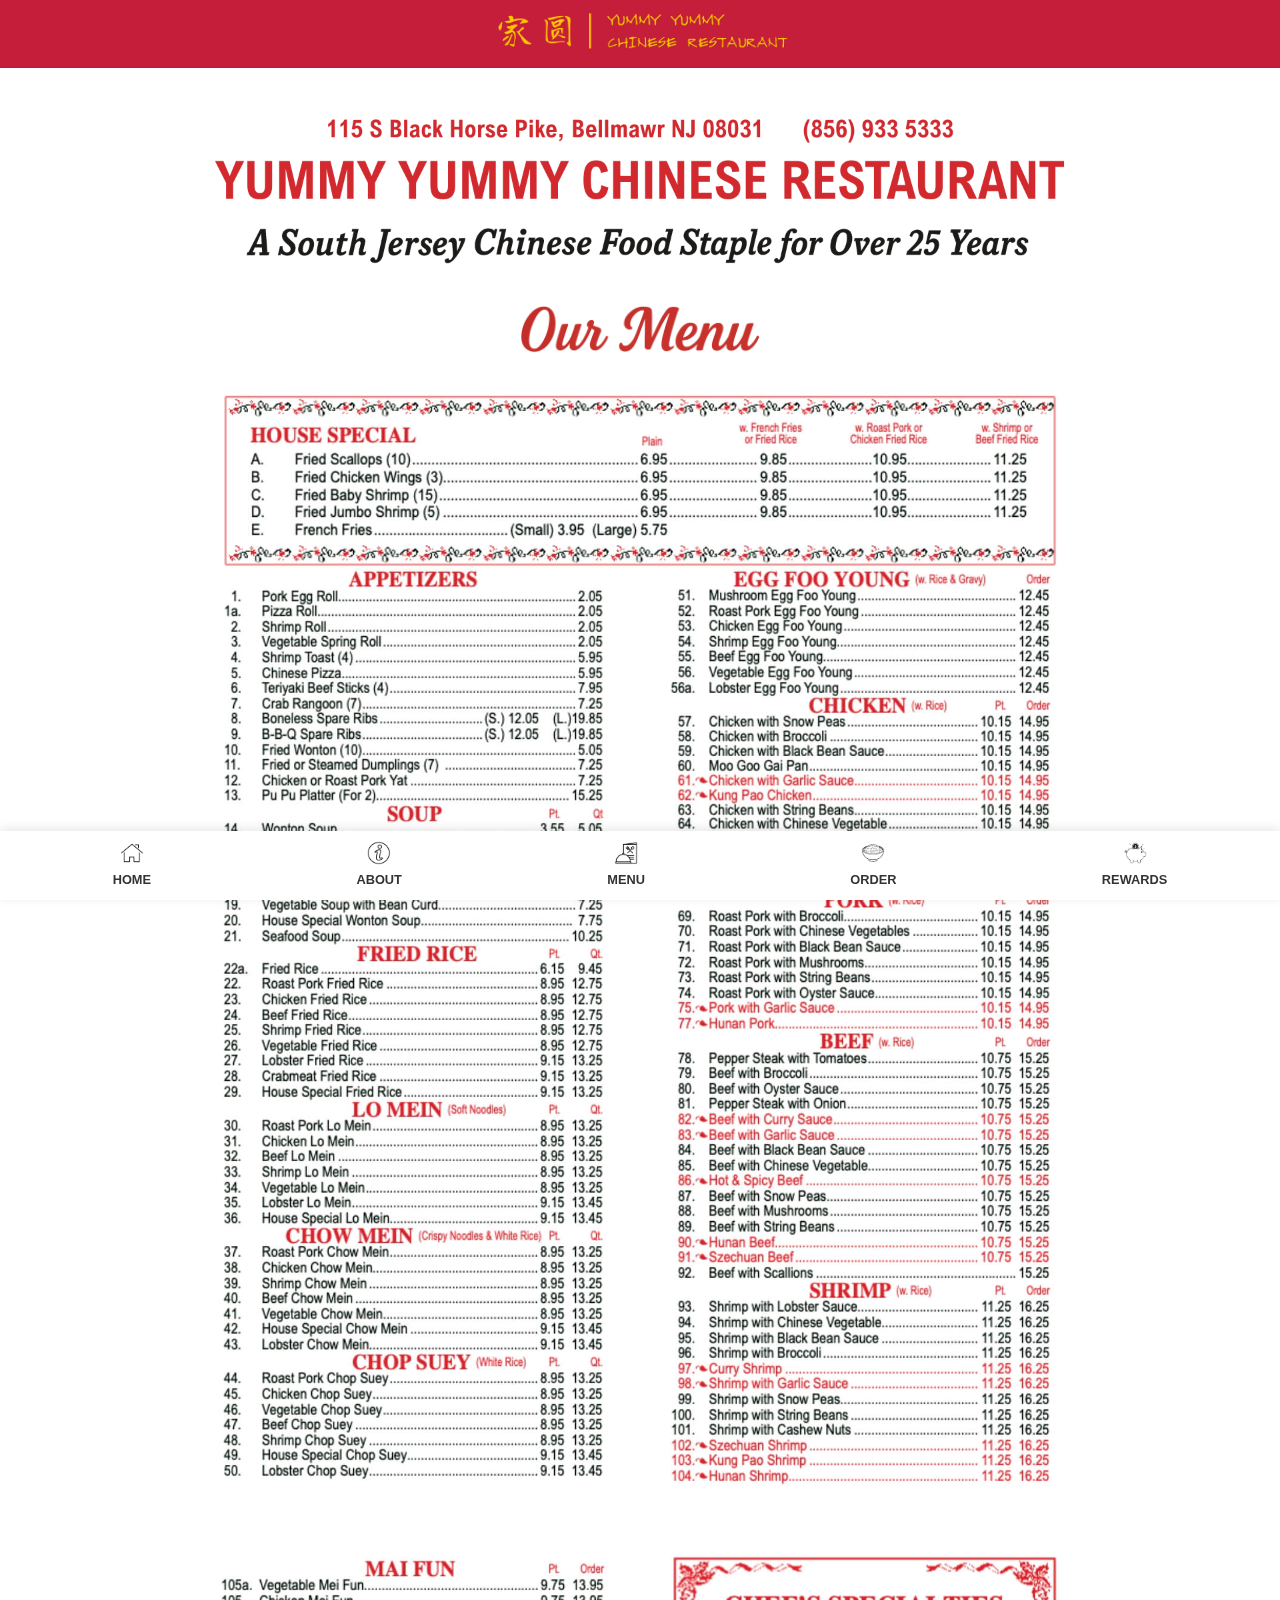
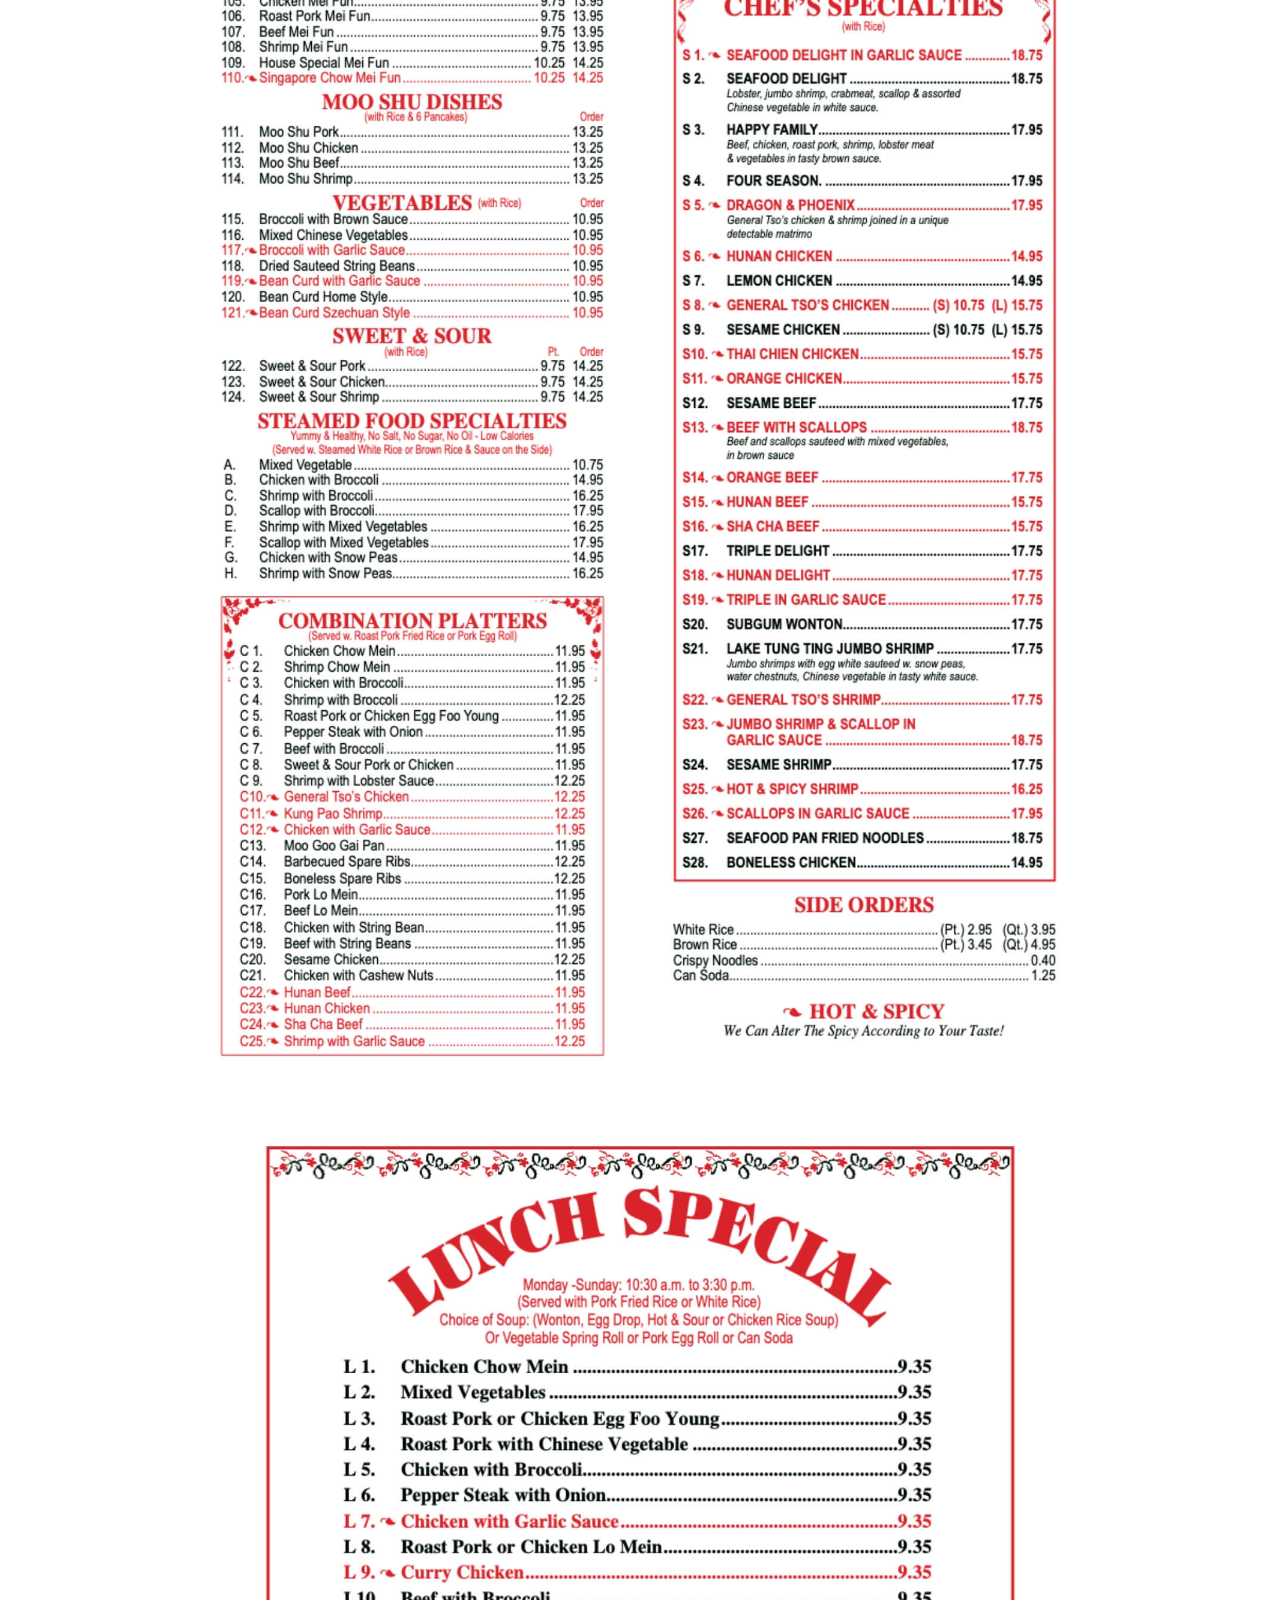
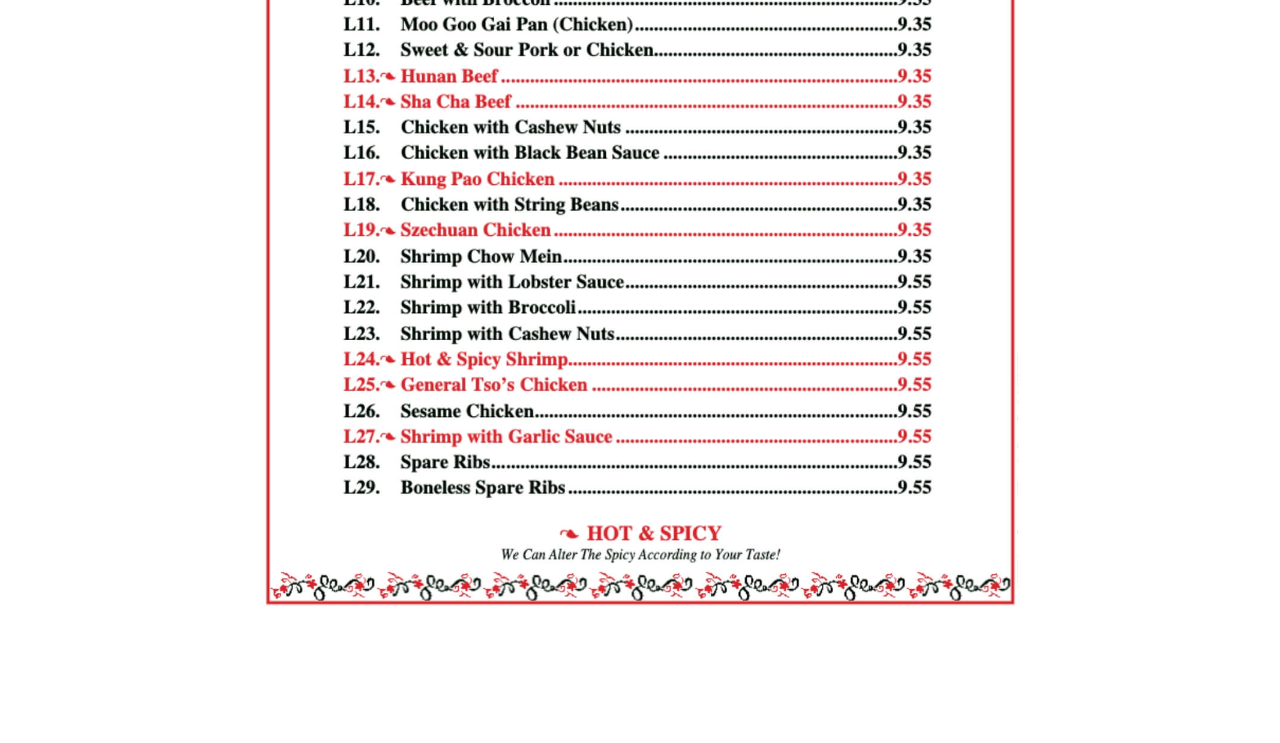
<file: menu.html>
<!DOCTYPE html>
<html lang="en">
<head>
    <meta charset="UTF-8">
    <meta name="viewport" content="width=device-width, initial-scale=1.0">
    
    <!-- Primary Meta Tags -->
    <title>Yummy Yummy Chinese Restaurant - Menu </title>
    <meta name="title" content="Yummy Yummy Chinese Restaurant - South Jersey's Best Chinese Food">
    <meta name="description" content="A South Jersey Chinese Food staple for over 25 years. Serving fresh, delicious authentic Chinese cuisine in Bellmawr, NJ. Order online for pickup or delivery.">
    <meta name="keywords" content="Chinese restaurant, Bellmawr NJ, Chinese food delivery, Chinese takeout, South Jersey Chinese food, authentic Chinese cuisine">
    
    <!-- Open Graph / Facebook -->
    <meta property="og:type" content="website">
    <meta property="og:url" content="https://yummyyummybellmawr.com/">
    <meta property="og:title" content="Yummy Yummy Chinese Restaurant - South Jersey's Best Chinese Food">
    <meta property="og:description" content="A South Jersey Chinese Food staple for over 25 years. Serving fresh, delicious authentic Chinese cuisine in Bellmawr, NJ. Order online for pickup or delivery.">

    <!-- Twitter -->
    <meta property="twitter:card" content="summary_large_image">
    <meta property="twitter:url" content="https://yummyyummychinese.com/">
    <meta property="twitter:title" content="Yummy Yummy Chinese Restaurant - South Jersey's Best Chinese Food">
    <meta property="twitter:description" content="A South Jersey Chinese Food staple for over 25 years. Serving fresh, delicious authentic Chinese cuisine in Bellmawr, NJ. Order online for pickup or delivery.">

    <!-- Favicon -->
    <link rel="icon" type="image/png" sizes="32x32" href="assets/favicons/favicon-32x32.png">
    <link rel="icon" type="image/png" sizes="16x16" href="assets/favicons/favicon-16x16.png">
    <link rel="apple-touch-icon" sizes="180x180" href="assets/favicons/apple-touch-icon.png">
    
    <!-- Canonical URL -->
    <link rel="canonical" href="https://yummyyummybellmawr.com/">

    <link rel="stylesheet" href="styles/globals.css">
    <link rel="stylesheet" href="styles/menu.css">

    <!-- Structured Data for Restaurant -->
    <script type="application/ld+json">
    {
        "@context": "https://schema.org",
        "@type": "Restaurant",
        "name": "Yummy Yummy Chinese Restaurant",
        "image": "https://yummyyummybellmawr.com/assets/logo.png",
        "description": "A South Jersey Chinese Food staple for over 25 years. Serving fresh, delicious authentic Chinese cuisine.",
        "address": {
            "@type": "PostalAddress",
            "streetAddress": "115 S Black Horse Pike",
            "addressLocality": "Bellmawr",
            "addressRegion": "NJ",
            "postalCode": "08031",
            "addressCountry": "US"
        },
        "geo": {
            "@type": "GeoCoordinates",
            "latitude": "39.864784240722656",
            "longitude": "-75.07874298095703"
        },
        "url": "https://yummyyummybellmawr.com",
        "telephone": "(856) 933-5333",
        "servesCuisine": "Chinese",
        "priceRange": "$",
        "openingHoursSpecification": [
            {
                "@type": "OpeningHoursSpecification",
                "dayOfWeek": ["Tuesday", "Wednesday", "Thursday", "Friday", "Saturday", "Sunday"],
                "opens": "10:30",
                "closes": "22:00"
            }
        ],
        "menu": "https://yummyyummybellmawr.com/menu.html",
        "acceptsReservations": "false",
        "hasMap": "https://www.google.com/maps/place/Yummy+Yummy/@39.865464,-75.0812219,17z/data=!3m1!4b1!4m6!3m5!1s0x89c6ce622ae93933:0x31e1192f68a26881!8m2!3d39.865464!4d-75.078647!16s%2Fg%2F1v8gc_hf?entry=ttu&g_ep=EgoyMDI1MDQwMS4wIKXMDSoASAFQAw%3D%3D"
    }
    </script>
</head>

<body>
    <!-- Header Section -->
    <header>
        <div class="header-image">
            <img src="../assets/header-banner.png" alt="Yummy Yummy Chinese Restaurant Banner" class="banner-img">
        </div>
    </header>

    <!-- Logo Bar -->
    <div class="logo-bar">
        <a href="index.html">
            <img src="assets/logo.png" alt="Yummy Yummy Logo" class="logo">
        </a>
    </div>

    <div class="menu-header">
        <img src="assets/menu/our-menu.png" alt="Our Menu" class="menu-header-img">
    </div>

    <div class="menu-section">
        <div class="menu-1">
            <img src="assets/menu/menu-1.jpg" alt="Menu" class="menu-img">
        </div>
        <div class="menu-2">
            <img src="assets/menu/menu-2.jpg" alt="Menu" class="menu-img">
        </div>
        <div class="menu-3">
            <img src="assets/menu/menu-3.jpg" alt="Menu" class="menu-img">
        </div>
    </div>

    <!-- Navigation Bar -->
    <nav class="bottom-nav">
        <a href="index.html" class="nav-item">
            <img src="assets/index/home-icon.png" alt="Home">
            <span>HOME</span>
        </a>
        <a href="about.html" class="nav-item">
            <img src="assets/index/about-icon.png" alt="About">
            <span>ABOUT</span>
        </a>
        <a href="menu.html" class="nav-item">
            <img src="assets/index/menu-icon.png" alt="Menu">
            <span>MENU</span>
        </a>
        <a href="order.html" class="nav-item">
            <img src="assets/index/order-icon.png" alt="Order">
            <span>ORDER</span>
        </a>
        <a href="rewards.html" class="nav-item">
            <img src="assets/index/rewards-icon.png" alt="Rewards">
            <span>REWARDS</span>
        </a>
    </nav>

    <script src="script.js"></script>
</body>
</html>
</file>
<file: styles/menu.css>
.menu-header {
    width: 100%;
    align-items: center;
    text-align: center;
    margin-top: 1rem;
}
.menu-header img {
    width: 25%;
    height: auto;
    max-width: 15rem;
    display: block;
    margin: 0 auto;
}


.menu-section{
    display: flex;
    flex-direction: column;
    justify-content: center;
    align-items: center;
    width: 100%;
    margin-bottom: 5rem;
}
.menu-section img{
    width: 90%;
    max-width: 62.5rem;
    height: auto;
    display: block;
    margin: 0 auto;
}

@media (min-width: 85rem) {
    .menu-1 img {
        display: none;
    }
    .menu-1 {
        background: url('../assets/menu/full-menu.jpg') no-repeat center center;
        background-size: cover;
        min-height: 100rem;
        width: 90%;
        max-width: 76.5rem;
    }
    .menu-2, .menu-3 {
        display: none;
    }
}

/* Responsive Design */
@media (max-width: 48rem) {
    .menu-header {
        margin-top: 0;
    }
</file>
<file: styles/globals.css>
/* Reset and base styles */
* {
    margin: 0;
    padding: 0;
    box-sizing: border-box;
}

body {
    font-family: Arial, sans-serif;
    line-height: 1.6;
    position: relative;
    min-height: 100vh;
}

/* Header Section */
header {
    text-align: center;
    width: 100%;
}

/* Top Logo Bar */
.logo-bar {
    position: fixed;
    top: 0;
    left: 0;
    width: 100%;
    background-color: #C41E3A;
    border-bottom: 0.05rem solid #ac282b;
    padding: 0.3rem;
    text-align: center;
    z-index: 100;
}

.logo {
    height: 3.125rem;
    cursor: pointer;
}

/* Website Header Image*/
.header-image {
    text-align: center;
    width: 100%;
    padding-top: 6.25rem;
    max-height: 25rem;
    overflow: hidden;
}
.header-image img {
    max-width: 62.5rem;
}
.banner-img {
    width: 100%;
    height: auto;
    object-fit: cover;
}

.action-buttons {
    display: flex;
    justify-content: center;
    gap: 1.25rem;
    margin: 0.625rem 0;
}

.btn {
    padding: 0.625rem 1.25rem;
    background-color: #C41E3A;
    color: white;
    border: 0.125rem solid #C41E3A;
    border-radius: 0.3rem;
    cursor: pointer;
    font-weight: bold;
    transition: all 0.3s ease;
}

.btn:hover {
    background-color: #A01830;
    border-color: #A01830;
}

.btn-outline {
    background-color: transparent;
    color: #C41E3A;
}

.btn-outline:hover {
    background-color: #C41E3A;
    color: white;
}
/* Bottom Navigation */
.bottom-nav {
    position: fixed;
    bottom: 0;
    left: 0;
    width: 100%;
    background-color: white;
    display: flex;
    justify-content: space-around;
    padding: 10px;
    box-shadow: 0 -2px 10px rgba(0,0,0,0.1);
    z-index: 100;
}
.bottom-nav span {
    font-size: 0.8rem;
    font-weight: 600;
}
.nav-item {
    display: flex;
    flex-direction: column;
    align-items: center;
    text-decoration: none;
    color: #333;
    font-size: 0.8em;
}
.nav-item img {
    width: 24px;
    height: 24px;
    margin-bottom: 5px;
}
.nav-item:hover {
    color: #C41E3A;
}

/* Responsive Design */
@media (max-width: 48rem) {
    .header-image {
        max-height: 18.75rem;
    }

    .action-buttons {
        width: 60%;
        margin: 0 auto;
    }
    .btn {
        margin: 0.3125rem 0;
        font-size: 2vw;
        padding: 1vw 2vw;
    }
}
@media (max-width: 40rem) {
    .header-image {
        padding-top: 5rem;
    }
    .btn {
        font-size: 2.5vw;
    }
}
</file>
